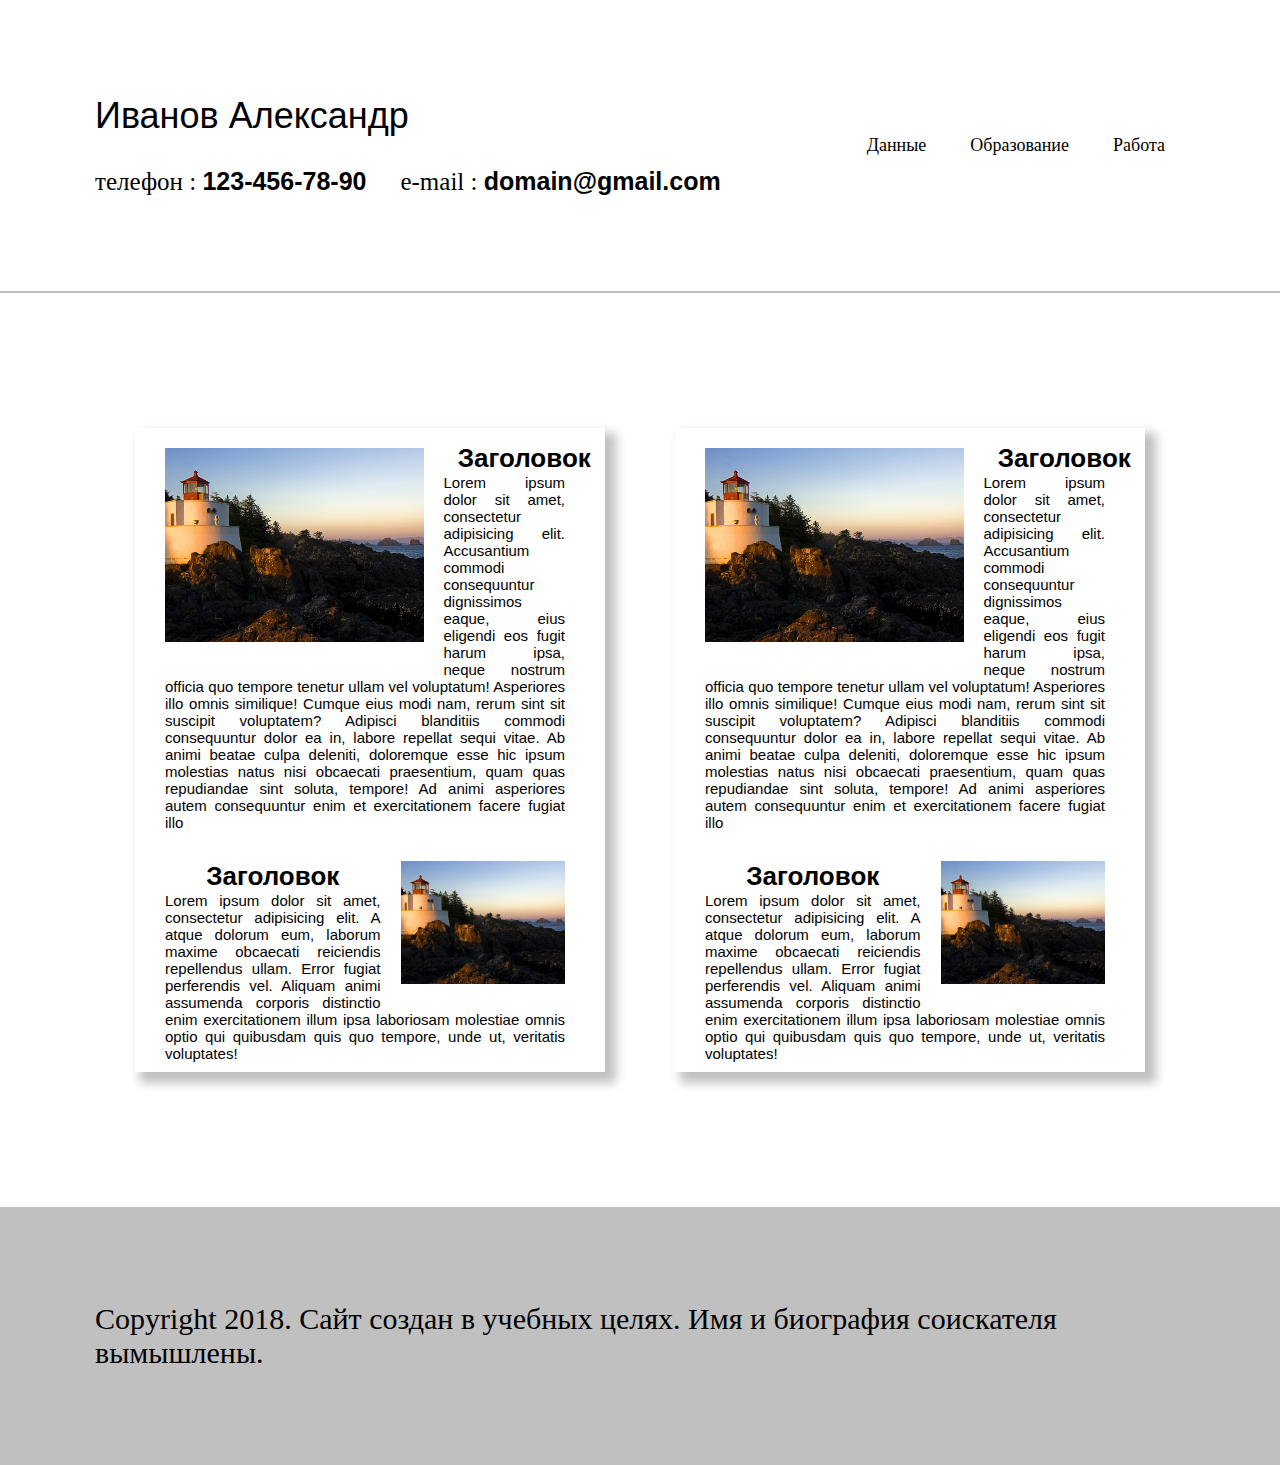
<file: data.html>
<!DOCTYPE html>
<html lang="en">
<head>
    <meta charset="UTF-8">
    <title>Title</title>
	<link rel="stylesheet" href="style.css">
    </head>
    <body>
	
<header class="header">
    <div class="wrapper">
        <div class="header-content">
            <div class="logo-content">
                <div class="logo">
                    <a href="index.html"> <h1><span>Иванов Александр</span></h1></a>
                </div>
                <div class="data">
                    <p>телефон : <span>123-456-78-90</span></p>
                    <p>e-mail : <span>domain@gmail.com</span></p>
                </div>
            </div>
            <nav class="menu">
                <ul>
                    <li><a href="data.html" >Данные</a></li>
                    <li><a href="edu.html">Образование</a></li>
                    <li><a href="work.html">Работа</a></li>
                </ul>
            </nav>
        </div>
    </div>
</header>

    <main class="content">
    <div class="wrapper">
        <div class="info">
            <div class="left-side">
                <div class="photo">
                    <img src="img/photo1.jpg">
                </div>
                <h2>Заголовок</h2>
                <p>Lorem ipsum dolor sit amet, consectetur adipisicing elit. Accusantium commodi consequuntur dignissimos eaque, eius eligendi eos fugit harum ipsa, neque nostrum officia quo tempore tenetur ullam vel voluptatum! Asperiores illo omnis similique! Cumque eius modi nam, rerum sint sit suscipit voluptatem? Adipisci blanditiis commodi consequuntur dolor ea in, labore repellat sequi vitae. Ab animi beatae culpa deleniti, doloremque esse hic ipsum molestias natus nisi obcaecati praesentium, quam quas repudiandae sint soluta, tempore! Ad animi asperiores autem consequuntur enim et exercitationem facere fugiat illo</p>
                <div class="photo2">
                    <img src="img/photo1.jpg">
                </div>
                <h3>Заголовок</h3>
                <p>Lorem ipsum dolor sit amet, consectetur adipisicing elit. A atque dolorum eum, laborum maxime obcaecati reiciendis repellendus ullam. Error fugiat perferendis vel. Aliquam animi assumenda corporis distinctio enim exercitationem illum ipsa laboriosam molestiae omnis optio qui quibusdam quis quo tempore, unde ut, veritatis voluptates!</p>
            </div>
            <div class="right-side">
                <div class="photo">
                    <img src="img/photo1.jpg">
                </div>
                <h2>Заголовок</h2>
                <p>Lorem ipsum dolor sit amet, consectetur adipisicing elit. Accusantium commodi consequuntur dignissimos eaque, eius eligendi eos fugit harum ipsa, neque nostrum officia quo tempore tenetur ullam vel voluptatum! Asperiores illo omnis similique! Cumque eius modi nam, rerum sint sit suscipit voluptatem? Adipisci blanditiis commodi consequuntur dolor ea in, labore repellat sequi vitae. Ab animi beatae culpa deleniti, doloremque esse hic ipsum molestias natus nisi obcaecati praesentium, quam quas repudiandae sint soluta, tempore! Ad animi asperiores autem consequuntur enim et exercitationem facere fugiat illo</p>
                <div class="photo2">
                    <img src="img/photo1.jpg">
                </div>
                <h3>Заголовок</h3>
                <p>Lorem ipsum dolor sit amet, consectetur adipisicing elit. A atque dolorum eum, laborum maxime obcaecati reiciendis repellendus ullam. Error fugiat perferendis vel. Aliquam animi assumenda corporis distinctio enim exercitationem illum ipsa laboriosam molestiae omnis optio qui quibusdam quis quo tempore, unde ut, veritatis voluptates!</p>
            </div>
        </div>
    </div>
</main>

<footer><div class="wrapper">Copyright 2018. Сайт создан в учебных целях. Имя и биография соискателя вымышлены.</div></footer>

</body>
</html>
</file>
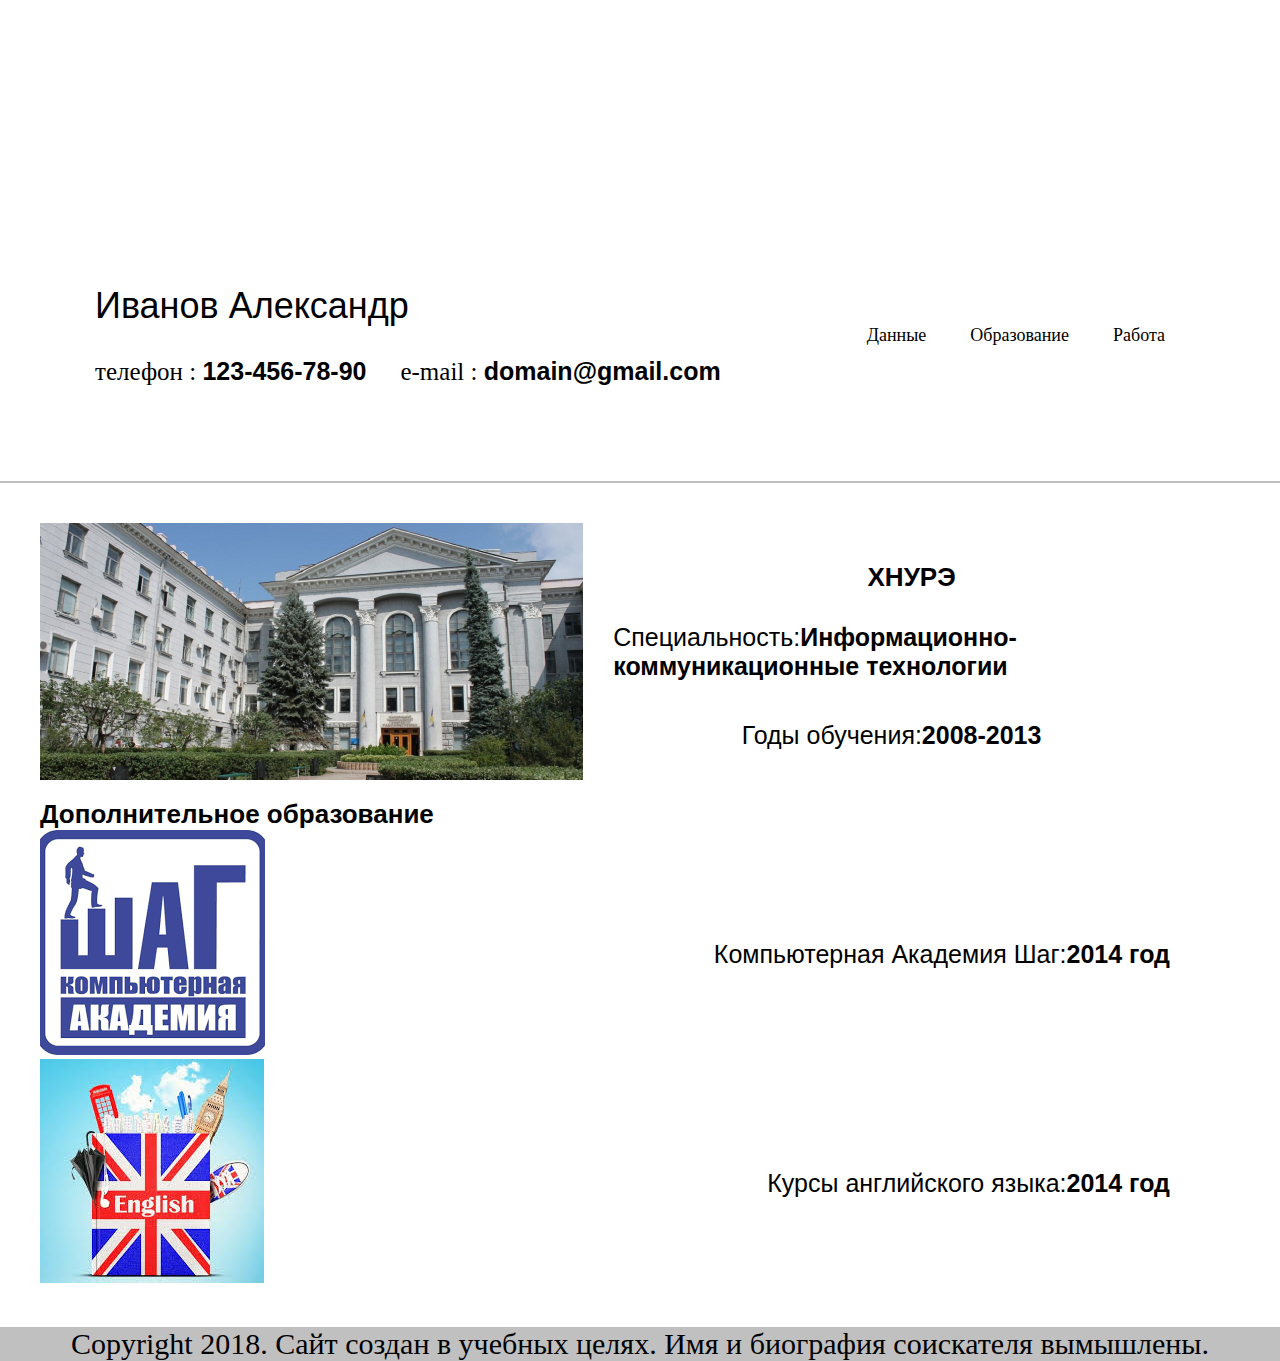
<file: edu.html>
<!DOCTYPE html>
<html lang="en">
<head>
    <meta charset="UTF-8">
    <title>Title</title>
<link rel="stylesheet" href="style.css">
    </head>
    <body>
    <div class="wrapper"></div>
<header class="header">
    <div class="wrapper">
        <div class="header-content">
            <div class="logo-content">
                <div class="logo">
                    <a href="index.html"> <h1><span>Иванов Александр</span></h1></a>
                </div>
                <div class="data">
                    <p>телефон : <span>123-456-78-90</span></p>
                    <p>e-mail : <span>domain@gmail.com</span></p>
                </div>
            </div>
            <nav class="menu">
                <ul>
                    <li><a href="data.html" >Данные</a></li>
                    <li><a href="edu.html">Образование</a></li>
                    <li><a href="work.html">Работа</a></li>
                </ul>
            </nav>
        </div>
    </div>
</header>

    <main class="content">
        <div class="info">
            <div class="photo">
                <img src="img/hnure.png" height="250">
            </div>
            <div class="data">
                <h2>ХНУРЭ</h2>
                <p> Специальность:<span>Информационно-коммуникационные технологии</span></p>
                <p> Годы обучения:<span>2008-2013</span></p>
            </div>
        </div>
        <h2>Дополнительное образование</h2>
        <div class="info">
            <div class="photo">
                <img src="img/shag.png">
            </div>
            <div class="data">
               <p> Компьютерная Академия Шаг:<span>2014 год</span></p>
            </div>
        </div>
        <div class="info">
            <div class="photo">
                <img src="img/english.jpg">
            </div>
            <div class="data">
                <p> Курсы английского языка:<span>2014 год</span></p>
            </div>
        </div>
    </main>
<footer>Copyright 2018. Сайт создан в учебных целях. Имя и биография соискателя вымышлены.</footer>

</body>
</html>
</file>
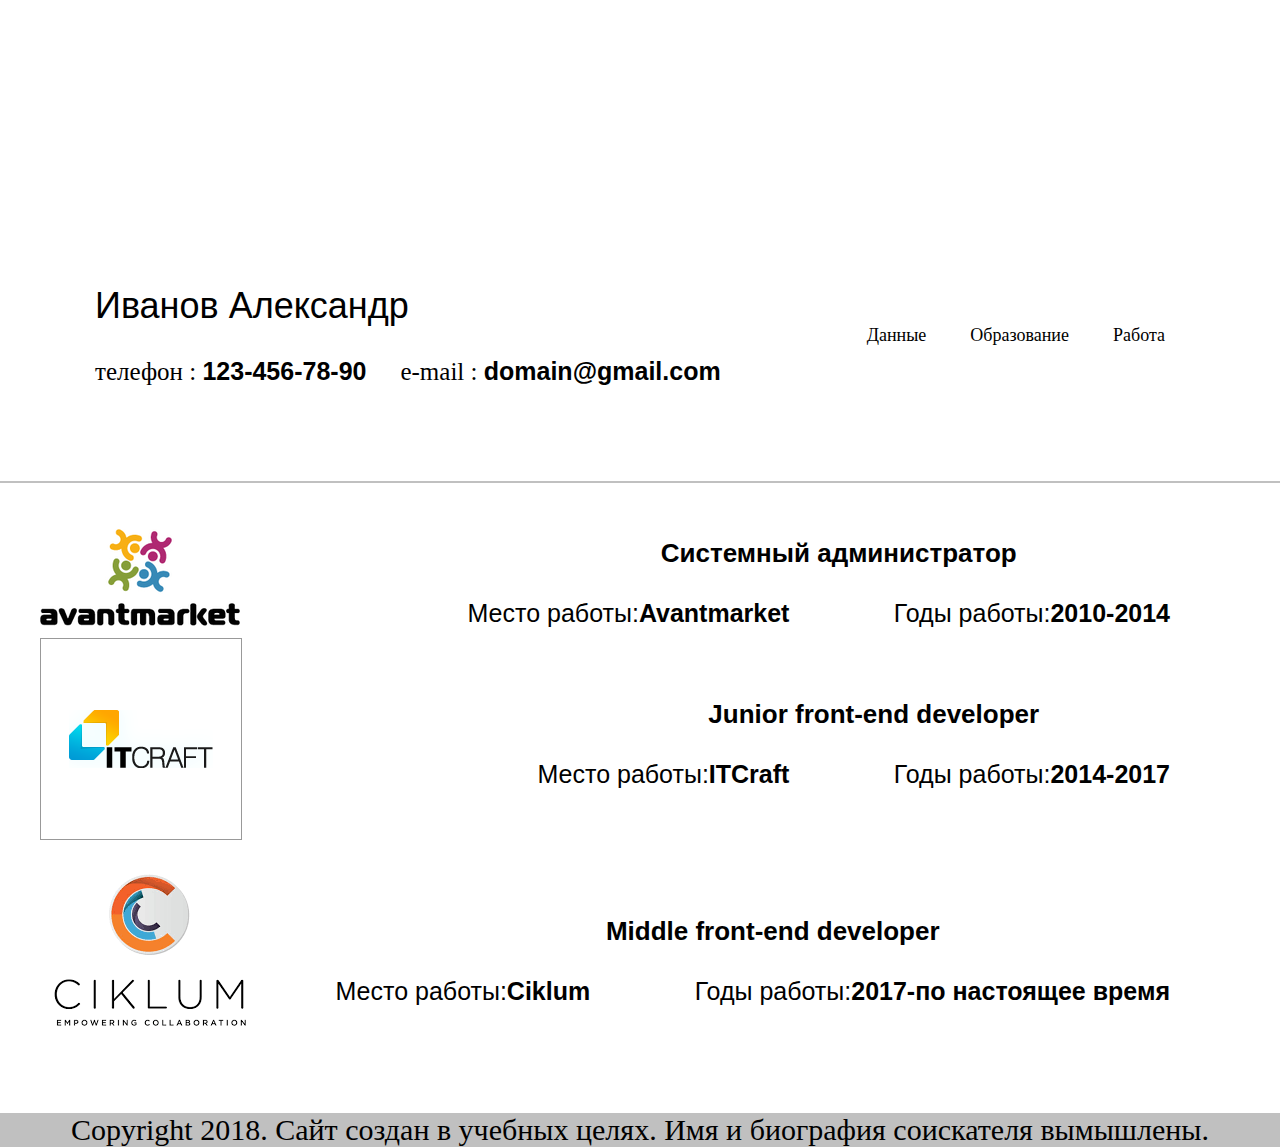
<file: work.html>
<!DOCTYPE html>
<html lang="en">
<head>
    <meta charset="UTF-8">
    <title>Title</title>
<link rel="stylesheet" href="style.css">
    </head>
    <body>
    <div class="wrapper"></div>
<header class="header">
    <div class="wrapper">
        <div class="header-content">
            <div class="logo-content">
                <div class="logo">
                    <a href="index.html"> <h1><span>Иванов Александр</span></h1></a>
                </div>
                <div class="data">
                    <p>телефон : <span>123-456-78-90</span></p>
                    <p>e-mail : <span>domain@gmail.com</span></p>
                </div>
            </div>
            <nav class="menu">
                <ul>
                    <li><a href="data.html" >Данные</a></li>
                    <li><a href="edu.html">Образование</a></li>
                    <li><a href="work.html">Работа</a></li>
                </ul>
            </nav>
        </div>
    </div>
</header>

    <main class="content">
        <div class="info">
            <div class="photo">
                <img src="img/avant.png">
            </div>
            <div class="data">
                <h2>Системный администратор</h2>
                <p> Место работы:<span>Avantmarket</span></p>
                <p> Годы работы:<span>2010-2014</span></p>
            </div>
        </div>
        <div class="info">
            <div class="photo">
                <img src="img/itcraft.png">
            </div>
            <div class="data">
                <h2>Junior front-end developer</h2>
                <p> Место работы:<span>ITCraft</span></p>
                <p> Годы работы:<span>2014-2017</span></p>
            </div>
        </div>
        <div class="info">
            <div class="photo">
                <img src="img/ciklum.png">
            </div>
            <div class="data">
                <h2>Middle front-end developer</h2>
                <p> Место работы:<span>Ciklum</span></p>
                <p> Годы работы:<span>2017-по настоящее время</span></p>
            </div>
        </div>
    </main>
<footer>Copyright 2018. Сайт создан в учебных целях. Имя и биография соискателя вымышлены.</footer>

</body>
</html>
</file>
<file: style.css>
* {
    padding: 0;
    margin: 0;
}
a {
    text-decoration: none;
    color: black
}
ul {
    list-style: none;
}

.wrapper {
    max-width: 1366px;
    margin: 0 auto;
    padding: 95px;
}

.header {
    border-bottom: 2px solid silver;
}
.header-content {
    display: flex;
    justify-content: space-between;
    align-items: center;
}

.logo h1 {
    font-family: Arial, sans-serif;
    font-size: 36px;
    color: black;
}

.logo h1 span {
    font-weight: normal;
    display: block;
}
.data p{
    display: inline-block;
}

.menu ul li {
    display: inline-block;
}

.menu ul li a {
    padding: 15px 20px;
    white-space: nowrap;
    font-size: 18px;
}

.menu ul li a:hover{
    background: silver;
}
.content{
    padding: 40px;
	font-family: Arial, sans-serif;
}
.content p{
    font-size: 15px;
    margin-bottom: 10px;
	text-align: justify;
    padding-right: 40px;
    padding-left: 30px;
}
.content h2
{
	font-size: 26px;
    padding-top: 15px;
}
.content h3 {
    font-size: 26px;
    padding-left: 30px;
    padding-top: 20px;
}
.content .info {
    text-align: center;
    display: flex;
    justify-content: space-between;
    align-items: center;
}
.left-side .photo, .right-side .photo {
    width: 55%;
    overflow: hidden;
    float: left;
    padding: 20px 20px 20px 30px;
}
.left-side .photo2, .right-side .photo2 {
    width: 35%;
    overflow: hidden;
    float: right;
    padding: 20px 40px 20px 20px;
}
.left-side {
	width:50%;
    margin-right: 70px;
	box-shadow: 8px 8px 10px 3px silver;
}
.right-side {
	 box-shadow: 8px 8px 10px 3px silver;
	 width:50%;
}
img {
    width: 100%;
    height: auto;
}

.footer {
    text-align: center;
}

.active-page {
    background: grey;
}

.data p {
    font-weight: normal;
    padding-top: 30px;
    font-size: 25px;
}
.data p span {
    font-size: 25px;
    font-family: Arial, sans-serif;
    color: black;
    font-weight: bold;
    padding-right: 30px;
}
footer {
    background: silver;
    font-size: 30px;
    display: flex;
    justify-content: center;
}
</file>
